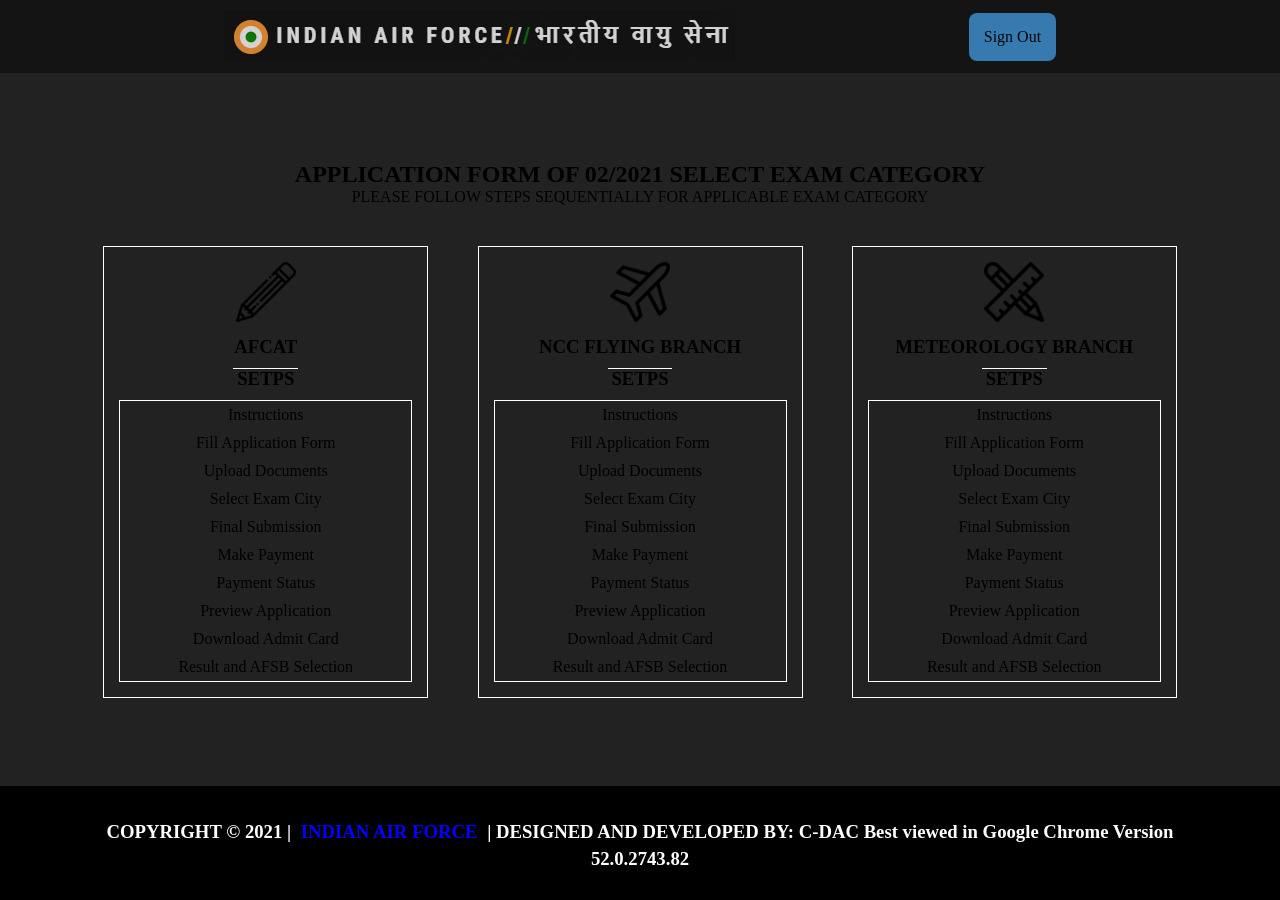
<file: index.html>
<!DOCTYPE html>
<html lang="en">
  <head>
    <meta charset="UTF-8" />
    <meta http-equiv="X-UA-Compatible" content="IE=edge" />
    <meta name="viewport" content="width=device-width, initial-scale=1.0" />
    <title>IAF</title>
    <link rel="shortcut icon" href="images/favicon.png" type="image/x-icon" />
    <link rel="stylesheet" href="style.css" />
  </head>
  <body>
    <div class="wrapper">
      <header>
        <nav class="row">
          <div class="logo">
            <picture>
              <source srcset="image/logo.png" media="(min-width:700px)" />
              <img src="image/IAF.png" alt="" />
            </picture>
          </div>
          <div class="btn">
            <a href="">Sign Out</a>
          </div>
        </nav>
      </header>
      <main>
        <section>
          <h2 class="title">APPLICATION FORM OF 02/2021 SELECT EXAM CATEGORY</h2>
          <p>PLEASE FOLLOW STEPS SEQUENTIALLY FOR APPLICABLE EXAM CATEGORY</p>
        </section>
        <section>
          <div class="row">
            <div class="col-1">
              <img src="image/Image1.png" alt="pen" />
              <h3>AFCAT</h3>
              <h3 class="title">SETPS</h3>
              <ol>
                <li><a href=""> Instructions </a></li>
                <li><a href=""> Fill Application Form </a></li>
                <li><a href=""> Upload Documents</a></li>
                <li><a href=""> Select Exam City</a></li>
                <li><a href=""> Final Submission</a></li>
                <li><a href=""> Make Payment</a></li>
                <li><a href=""> Payment Status</a></li>
                <li><a href=""> Preview Application</a></li>
                <li><a href=""> Download Admit Card</a></li>
                <li><a href=""> Result and AFSB Selection</a></li>
              </ol>
            </div>
            <div class="col-1">
              <img src="image/Image2.png" alt="aeroplane" />
              <h3>NCC FLYING BRANCH</h3>
              <h3 class="title">SETPS</h3>
              <ol>
                <li><a href=""> Instructions </a></li>
                <li><a href=""> Fill Application Form </a></li>
                <li><a href=""> Upload Documents</a></li>
                <li><a href=""> Select Exam City</a></li>
                <li><a href=""> Final Submission</a></li>
                <li><a href=""> Make Payment</a></li>
                <li><a href=""> Payment Status</a></li>
                <li><a href=""> Preview Application</a></li>
                <li><a href=""> Download Admit Card</a></li>
                <li><a href=""> Result and AFSB Selection</a></li>
              </ol>
            </div>
            <div class="col-1">
              <img src="image/Image3.png" alt="pen" />
              <h3>METEOROLOGY BRANCH</h3>
              <h3 class="title">SETPS</h3>
              <ol>
                <li><a href=""> Instructions </a></li>
                <li><a href=""> Fill Application Form </a></li>
                <li><a href=""> Upload Documents</a></li>
                <li><a href=""> Select Exam City</a></li>
                <li><a href=""> Final Submission</a></li>
                <li><a href=""> Make Payment</a></li>
                <li><a href=""> Payment Status</a></li>
                <li><a href=""> Preview Application</a></li>
                <li><a href=""> Download Admit Card</a></li>
                <li><a href=""> Result and AFSB Selection</a></li>
              </ol>
            </div>
          </div>
        </section>
      </main>
      <footer>
        <section>
            <h3>
              COPYRIGHT © 2021 |
              <strong>
                <a href="https://indianairforce.nic.in/" target="_blank"
                  >INDIAN AIR FORCE</a
                > </strong
              >| DESIGNED AND DEVELOPED BY: C-DAC Best
              viewed in Google Chrome Version 52.0.2743.82
            </h3>
        </section>
      </footer>
    </div>
  </body>
</html>
</file>
<file: style.css>
*{
    margin: 0;padding: 0;box-sizing: border-box;
}
.wrapper{
    min-height: 100vh;
    background: #222;
    display: flex;
    flex-flow: column;
    justify-content: space-between;
}
a{
    text-decoration: none;
    color: black;
    display: inline-block;
    padding: 5px;
}
header{
    background: #111;
    padding: 10px;
    position: sticky;
    top: 0;
    opacity: 0.8;
}
header .btn{
    background: rgb(61, 144, 212);
    color: #111;
    border-radius: 8px;
}
header .btn a{
    text-decoration: none;
    padding: 15px;

}
.row{
    display: flex;
    flex-wrap: wrap;
    align-items: center;
    justify-content: space-evenly;
    gap: 20px;
}
.row .col-1{
    width: 325px;
    border: 1px solid #fff;
    padding: 15px;
    position: relative;
}
.col-1 img{
    width: 60px;
    height: 60px;
}
.row .col-1 ol{
    border: 0.5px solid #fff;
    list-style: none;
}
li:hover{
    background: #111;
}
.row .col-1 h3{
    margin: 10px;
}
.row .col-1 .title:after{
    content: '';
    width: 20%;
    position: absolute;
    left: 40%;

    height: 1px;
    background: #fff;
}
section{
    width: 90%;
    margin: 20px auto;
    padding: 10px;
    text-align: center;
}
footer{
    background: #000;    
    color: #fff;
}
strong a{
    color: blue;
}
</file>
